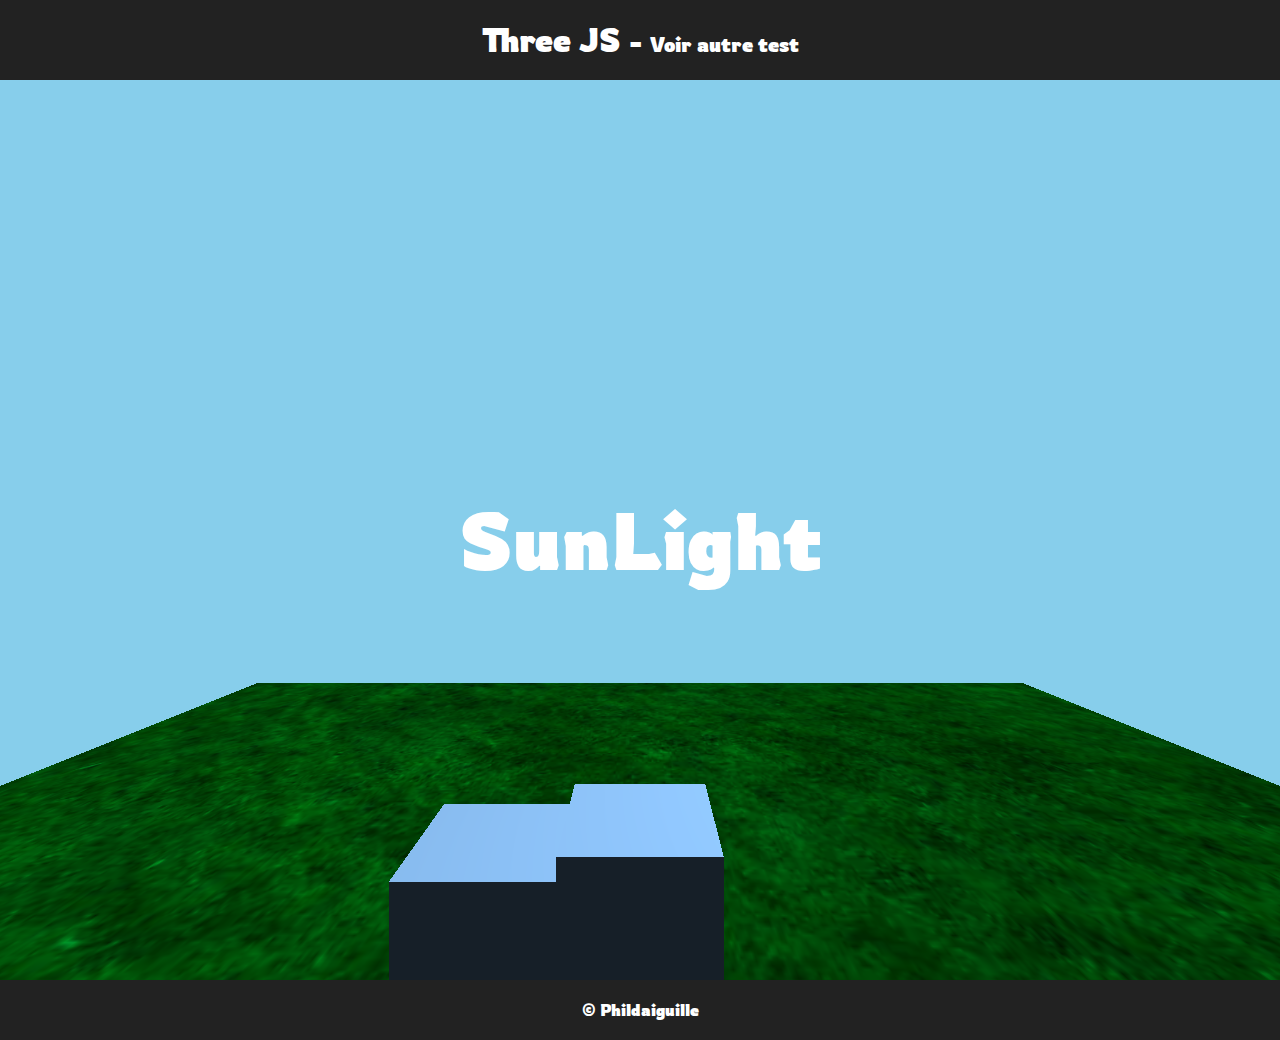
<file: index.html>
<!DOCTYPE html>
<html lang="fr">
<head>
    <meta charset="UTF-8">
    <meta http-equiv="X-UA-Compatible" content="IE=edge">
    <meta name="viewport" content="width=device-width, initial-scale=1.0">
    <title>Three JS</title>
    <link rel="stylesheet" href="./css/style.css">
</head>

<body>
    <header>
        <h1>Three JS - <a href="./ThreeJS.html">Voir autre test</a></h1>
        
    </header>
    <main>
        <div id="info">SunLight</div>
        <script src="./js/app.js" type="module"></script>
        <script src="./js/three.min.js"></script>
        <script src="./js/controls/OrbitControls.js"></script>
        <script src="./js/textures/FlakesTexture.js"></script>
        <script src="./js/lights/LightProbeGenerator.js"></script>
        <script src="./js/lights/RectAreaLightUniformsLib.js"></script>
    </main>
    <footer>
        <p>&copy; Phildaiguille</p>
    </footer>
    
</body>
</html>
</file>
<file: css/style.css>
@import url('https://fonts.googleapis.com/css2?family=Rowdies:wght@300;400;700&display=swap');
/* RESET 2022 */
html{
	font-size:62.5%;
	scroll-behavior:smooth;
}
body{
	font-size: 1.6rem;
	font-family: 'Rowdies', sans-serif;
	margin:0
}
section,figure,h1,h2,h3,h4,h5,h6,ol,p,ul{
	margin:0;
	padding:0;
	list-style:none;
}
a{
	color:#000;
	text-decoration:none;
}
*{ 
	box-sizing:border-box;
}
button{
	padding:0;
	border:0;
	background-color:transparent;
}
/* HEADER */

header{
	background-color: #222;;
	padding: 2rem;
	color: #fff;
	text-align: center;
	font-weight: 700;
}
body{
	position: relative;
	background-color: #444;
}
header h1 a{
	color: #fff;
	text-decoration: none;
	font-size: 2rem;
}
canvas{
	z-index: 998;
	opacity:1;
	background: red;
}
main{
	position: static;
	width: 100%;
	max-height: 50vh;
}
#info {
	position: absolute;
	top: 50%;
	width: 100%;
	color: #fff;
	font-size: 8rem;
	font-weight: bold;
	text-align: center;
	z-index: 100;
	display:block;
}
footer{
	position: absolute;
	top: 100%;
	width: 100%;
	background-color: #222;
	padding: 2rem;
	color: #fff;
	text-align: center;
	font-weight: 700;	
}
</file>
